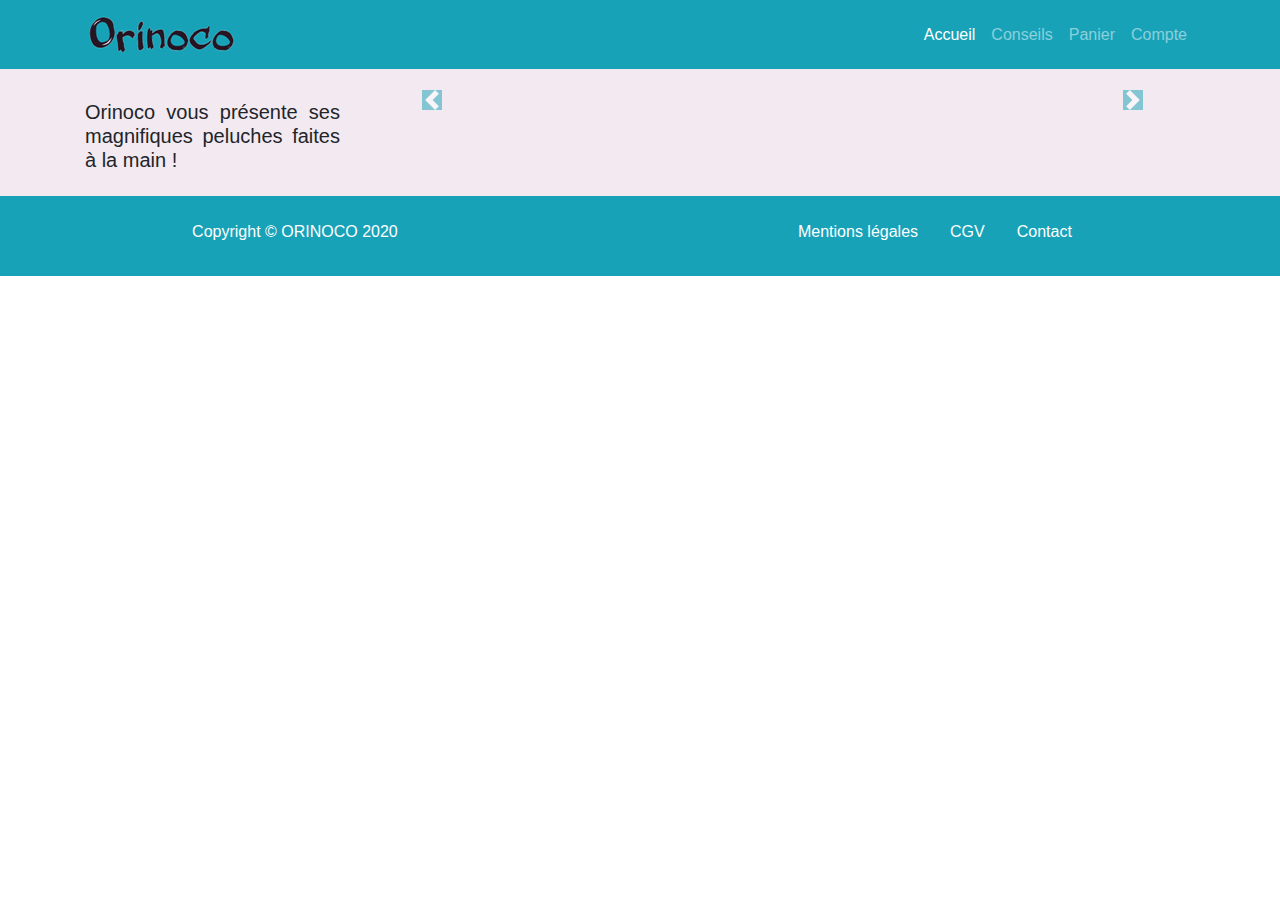
<file: frontend/index.html>
<!DOCTYPE html>
<html lang="fr">

<head>

  <meta charset="utf-8">
  <meta name="viewport" content="width=device-width, initial-scale=1, shrink-to-fit=no">
  <meta name="title" content="Orinoco, la boutique d'oursons en peluche">
  <meta name="description" content="Oursons en peluche, faites main, pour petits et grands">
  <meta name="author" content="ORINOCO">
  <meta name="robots" content="index, follow">
  <meta name="googlebot" content="index, follow">
  <link rel=”canonical” href=”http://www.orinoco.fr/index.html”>
  <link rel="shortcut icon" type="image/png" href="img/favicon.ico">

  <title>ORINOCO</title>

  <!-- Bootstrap core CSS -->
  <link href="vendor/bootstrap/css/bootstrap.min.css" rel="stylesheet">

  <!-- Custom styles for this template -->
  <link href="css/style.css" rel="stylesheet">
  <link href="css/index.css" rel="stylesheet">
</head>

<body>

  <!-- Navigation -->
  <header>
    <nav class="navbar navbar-expand-lg navbar-dark bg-info fixed-top">
      <div class="container">

        <a aria-label="Lien vers la page d'accueil" class="navbar-brand" href="index.html"><img
            src="img/logo-orinoco-turquoise.png" alt="Logo Orinoco"></a>

        <!--Responsive burger menu-->
        <button class="navbar-toggler" type="button" data-toggle="collapse" data-target="#navbarResponsive"
          aria-controls="navbarResponsive" aria-expanded="false" aria-label="Toggle navigation">
          <span class="navbar-toggler-icon"></span>
        </button>

        <div class="collapse navbar-collapse" id="navbarResponsive">
          <ul class="navbar-nav ml-auto">
            <li class="nav-item active">
              <a aria-label="Lien vers la page d'accueil" class="nav-link" href="index.html">Accueil
                <span class="sr-only">(current)</span>
              </a>
            </li>
            <li class="nav-item">
              <a aria-label="Lien vers la page conseils d'entretien" class="nav-link" href="#">Conseils</a>
            </li>
            <li class="nav-item">
              <a aria-label="Lien vers la page panier" class="nav-link" href="panier.html">Panier</a>
            </li>
            <li class="nav-item">
              <a aria-label="Lien vers la page du compte client" class="nav-link" href="#">Compte</a>
            </li>
          </ul>
        </div>
      </div>
    </nav>
  </header>
  <!-- Page Content -->
  <main id="catalog">
    <div class="container">

      <div class="row">
        <!--Liste des produits à gauche-->
        <div class="col-lg-3">
          <h1 class="my-4">Orinoco vous présente ses magnifiques peluches faites à la main !</h1>
          <div id="product-list" class="list-group">

          </div>
        </div>

        <div class="col-lg-9">
          <!--CAROUSEL-->
          <div id="carouselExampleIndicators" class="carousel slide my-4" data-ride="carousel">
            <ol class="carousel-indicators">

            </ol>
            <div class="carousel-inner" role="listbox">

            </div>

            <a aria-label="Flèche du carrousel pour aller à la photo précédente" class="carousel-control-prev"
              href="#carouselExampleIndicators" role="button" data-slide="prev">
              <span class="carousel-control-prev-icon bg-info" aria-hidden="true"></span>
              <span class="sr-only">Previous</span>
            </a>
            <a aria-label="Flèche du carrousel pour aller à la photo suivante" class="carousel-control-next"
              href="#carouselExampleIndicators" role="button" data-slide="next">
              <span class="carousel-control-next-icon bg-info" aria-hidden="true"></span>
              <span class="sr-only">Next</span>
            </a>
          </div>

          <!--CARTES ARTICLES-->
          <div id="product-card" class="row">

          </div>

        </div>
      </div>
    </div>
  </main>
  <!-- /.container -->

  <!-- Footer -->
  <footer class="py-3 bg-info">

    <p class="text-white">Copyright &copy; ORINOCO 2020</p>
    <nav>
      <a class="nav-link" aria-label="Lien vers la page des mentions légales" href="#">Mentions légales</a>
      <a class="nav-link" aria-label="Lien vers la page des conditions de vente" href="#">CGV</a>
      <a class="nav-link" aria-label="Lien vers la page contact" href="#">Contact</a>
    </nav>

    <!-- /.container -->
  </footer>


  <!-- Bootstrap core JavaScript -->
  <script src="vendor/jquery/jquery.min.js"></script>
  <script src="vendor/bootstrap/js/bootstrap.bundle.min.js"></script>
 
  <script src="js/ajax.js"></script>
  <script src="js/index.js"></script>
</body>

</html>
</file>
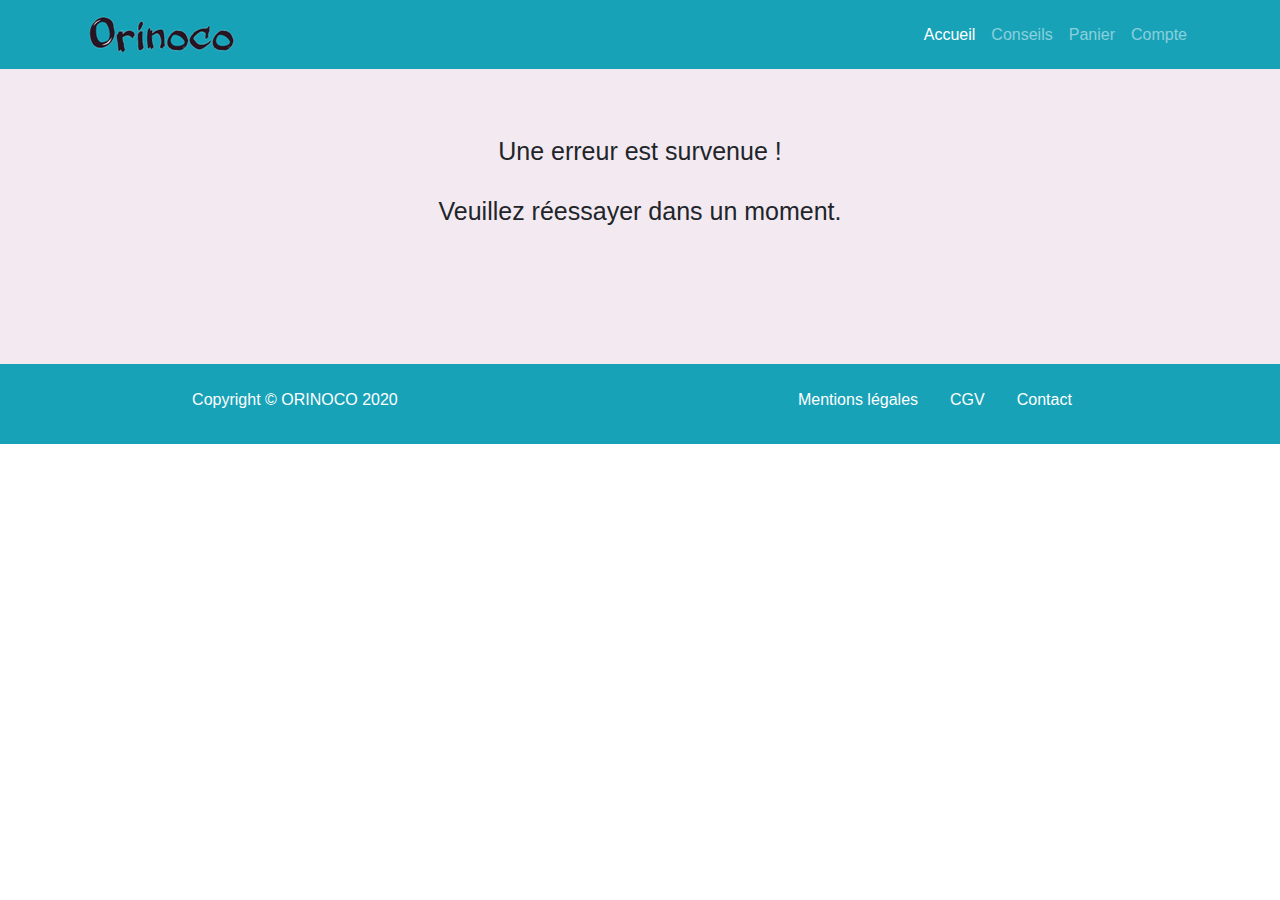
<file: frontend/confirmation-commande.html>
<!DOCTYPE html>
<html lang="fr">

<head>

  <meta charset="utf-8">
  <meta name="viewport" content="width=device-width, initial-scale=1, shrink-to-fit=no">
  <meta name="title" content="Orinoco, la boutique d'oursons en peluche">
  <meta name="description" content="Oursons en peluche, faites main, pour petits et grands">
  <meta name="author" content="ORINOCO">
  <meta name="robots" content="index, follow">
  <meta name="googlebot" content="index, follow">
  <link rel=”canonical” href=”http://www.orinoco.fr/index.html”>
  <link rel="shortcut icon" type="image/png" href="img/favicon.ico">

  <title>ORINOCO, confirmation de commande</title>

  <!-- Bootstrap core CSS -->
  <link href="vendor/bootstrap/css/bootstrap.min.css" rel="stylesheet">

  <!-- Custom styles for this template -->
  <link href="css/style.css" rel="stylesheet">
  <link href="css/confirmation.css" rel="stylesheet">
</head>

<body>

  <!-- Navigation -->
  <header>
    <nav class="navbar navbar-expand-lg navbar-dark bg-info fixed-top">
      <div class="container">

        <a aria-label="Lien vers la page d'accueil" class="navbar-brand" href="index.html"><img src="img/logo-orinoco-turquoise.png"
            alt="Logo Orinoco"></a>

        <!--Responsive burger menu-->
        <button class="navbar-toggler" type="button" data-toggle="collapse" data-target="#navbarResponsive"
          aria-controls="navbarResponsive" aria-expanded="false" aria-label="Toggle navigation">
          <span class="navbar-toggler-icon"></span>
        </button>

        <div class="collapse navbar-collapse" id="navbarResponsive">
          <ul class="navbar-nav ml-auto">
            <li class="nav-item active">
              <a aria-label="Lien vers la page d'accueil" class="nav-link" href="index.html">Accueil
                <span class="sr-only">(current)</span>
              </a>
            </li>
            <li class="nav-item">
              <a aria-label="Lien vers la page conseils d'entretien" class="nav-link" href="#">Conseils</a>
            </li>
            <li class="nav-item">
              <a aria-label="Lien vers la page panier" class="nav-link" href="panier.html">Panier</a>
            </li>
            <li class="nav-item">
              <a aria-label="Lien vers la page du compte client" class="nav-link" href="#">Compte</a>
            </li>
          </ul>
        </div>
      </div>
    </nav>
  </header>
  <!-- Page Content -->
  <main id="confirm">
    
  </main>
  <!-- /.container -->

  <!-- Footer -->
  <footer class="py-3 bg-info">

    <p class="text-white">Copyright &copy; ORINOCO 2020</p>
    <nav>
      <a class="nav-link" aria-label="Lien vers la page des mentions légales" href="#">Mentions légales</a>
      <a class="nav-link" aria-label="Lien vers la page des conditions de vente" href="#">CGV</a>
      <a class="nav-link" aria-label="Lien vers la page contact" href="#">Contact</a>
    </nav>

    <!-- /.container -->
  </footer>


  <!-- Bootstrap core JavaScript -->
  <script src="vendor/jquery/jquery.min.js"></script>
  <script src="vendor/bootstrap/js/bootstrap.bundle.min.js"></script>
 
  <script src="js/ajax.js"></script>
  <script src="js/confirmation.js"></script>
</body>

</html>
</file>
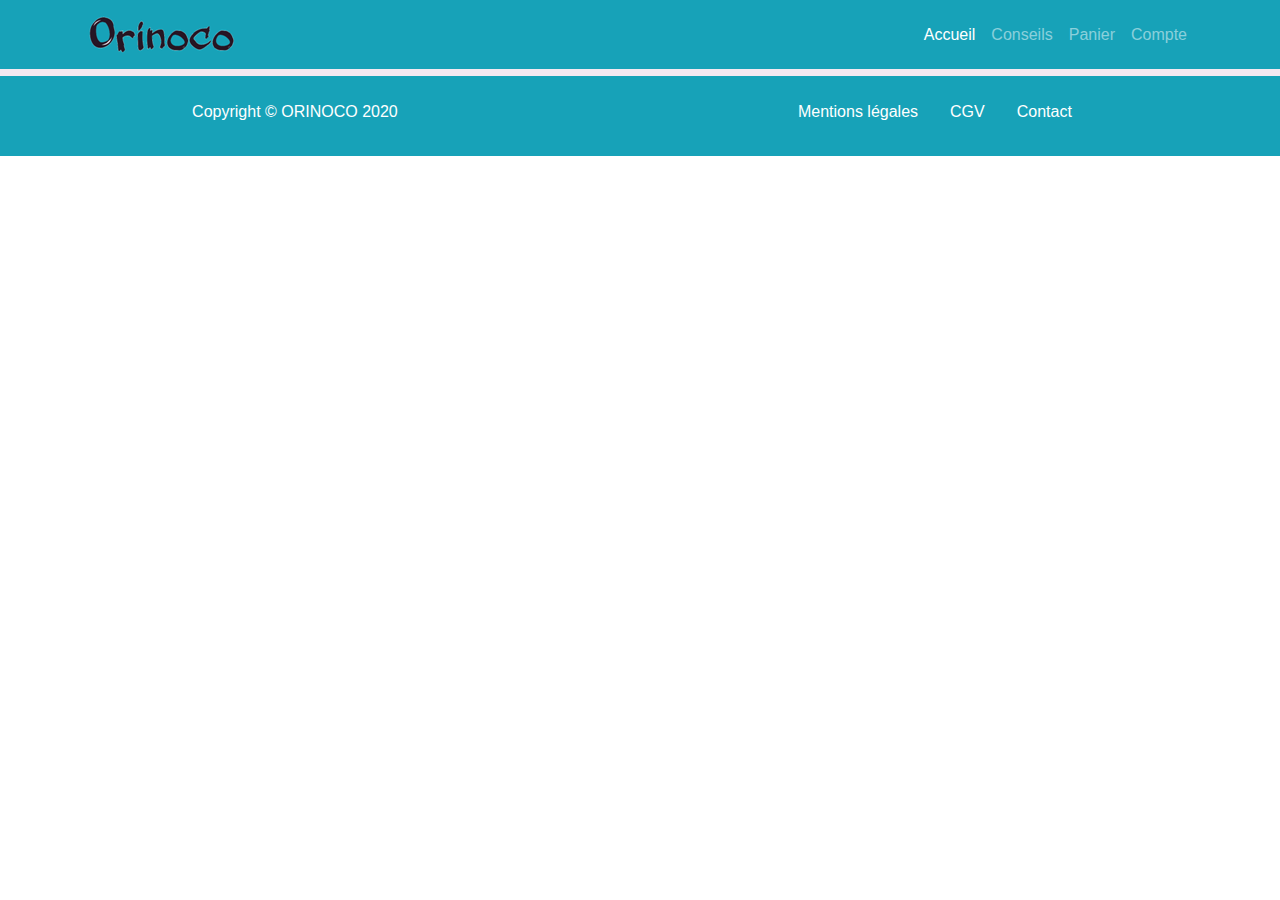
<file: frontend/produit.html>
<!DOCTYPE html>
<html lang="fr">

<head>

  <meta charset="utf-8">
  <meta name="viewport" content="width=device-width, initial-scale=1, shrink-to-fit=no">
  <meta name="title" content="Orinoco, la boutique d'oursons en peluche">
  <meta name="description" content="Calinou Oursons en peluche, faites main, pour petits et grands">
  <meta name="author" content="ORINOCO">
  <meta name="robots" content="index, follow">
  <meta name="googlebot" content="index, follow">
  <link rel="shortcut icon" type="image/png" href="img/favicon.ico">

  <title>ORINOCO, Ourson</title>

  <!-- Bootstrap core CSS -->
  <link href="vendor/bootstrap/css/bootstrap.min.css" rel="stylesheet">

  <!-- Custom styles for this template -->
  <link href="css/style.css" rel="stylesheet">
  <link href="css/produit.css" rel="stylesheet">

</head>

<body>

  <!-- Navigation -->
  <header>
    <nav class="navbar navbar-expand-lg navbar-dark bg-info fixed-top">
      <div class="container">

        <a aria-label="Lien vers la page d'accueil" class="navbar-brand" href="index.html"><img
            src="img/logo-orinoco-turquoise.png" alt="Logo Orinoco"></a>

        <!--Responsive burger menu-->
        <button class="navbar-toggler" type="button" data-toggle="collapse" data-target="#navbarResponsive"
          aria-controls="navbarResponsive" aria-expanded="false" aria-label="Toggle navigation">
          <span class="navbar-toggler-icon"></span>
        </button>

        <div class="collapse navbar-collapse" id="navbarResponsive">
          <ul class="navbar-nav ml-auto">
            <li class="nav-item active">
              <a aria-label="Lien vers la page d'accueil" class="nav-link" href="index.html">Accueil
                <span class="sr-only">(current)</span>
              </a>
            </li>
            <li class="nav-item">
              <a aria-label="Lien vers la page conseils d'entretien" class="nav-link" href="#">Conseils</a>
            </li>
            <li class="nav-item">
              <a aria-label="Lien vers la page panier" class="nav-link" href="panier.html">Panier</a>
            </li>
            <li class="nav-item">
              <a aria-label="Lien vers la page du compte client" class="nav-link" href="#">Compte</a>
            </li>
          </ul>
        </div>
      </div>
    </nav>
  </header>
  <!-- Page Content -->
  <main id="product-page">
    
  </main>
  <!-- /.container -->

  <!-- Footer -->
  <footer class="py-3 bg-info">
    <p class="text-white">Copyright &copy; ORINOCO 2020</p>
    <nav>
      <a class="nav-link" aria-label="Lien vers la page des mentions légales" href="#">Mentions légales</a>
      <a class="nav-link" aria-label="Lien vers la page des conditions de vente" href="#">CGV</a>
      <a class="nav-link" aria-label="Lien vers la page contact" href="#">Contact</a>
    </nav>
  </footer>


  <!-- Bootstrap core JavaScript -->
  <script src="vendor/jquery/jquery.min.js"></script>
  <script src="vendor/bootstrap/js/bootstrap.bundle.min.js"></script>
  <script src="js/ajax.js"></script>
  <script src="js/produit.js"></script>
  
</body>

</html>
</file>
<file: frontend/css/index.css>
/******* PAGE : index ***********/

h1{
    font-size: 20px;
    text-align: justify;
}

h2{
    font-size: 25px;
}
  
h3{
    font-size: 15px;
}

#product-list{
    font-size: 18px;
}

#product-list a {
    background-color: #f3e9f1;
}

.card-body {
  background-color: #faf3f9;
}
</file>
<file: frontend/css/confirmation.css>
/****** PAGE : confirmation-commande *********/
#confirm {
    
    padding-bottom: 100px;
    text-align: center;
    background-color: #f3e9f1;
  }
  #text-confirm {
    margin-top: 50px;
    font-size: 22px;
  }
  h1{
    font-size: 30px;
  }

  @media all and (max-width: 576px) {
    h1{
      font-size: 1.3em;
    }
  }
</file>
<file: frontend/css/produit.css>
/****** PAGE : ourson-calinou ***********/
h1{
    font-size: 35px;
    color: rgb(82, 80, 80);
    text-align: center;
    margin-top: 30px;
}

.container{
    display: flex;
    flex-direction: row;
}

#teddie {
    width: 1000px;
    height: auto;
}

h2{ 
    font-size: 17px;
}

#section2 {
    margin-left: 20px;
    margin-bottom: 150px;
}

p{
    text-align: justify;
}

#quantity{
    margin-left: 30px;
}



/*MEDIA QUERIES FOOTER*/
@media all and (max-width: 992px) {
    #product-page{
        display: flex;
        flex-direction: column;  
    }
    .form-inline {
        display: flex;
        flex-direction: column; 
    }
}
</file>
<file: frontend/css/style.css>
/*!
 * Start Bootstrap - Shop Homepage (https://startbootstrap.com/templates/shop-homepage)
 * Copyright 2013-2020 Start Bootstrap
 * Licensed under MIT (https://github.com/StartBootstrap/startbootstrap-shop-homepage/blob/master/LICENSE)
 */

 /***************ALL PAGES***************/
body {
  padding-top: 56px;
}
main{
  padding-top : 20px;
  background-color: #f3e9f1;
}


/*FOOTER*/
footer, footer nav{
  display: flex;
  flex-direction: row;
  align-items: baseline;
  justify-content: space-around;
}

footer a
{
  color: white;
}

td img {
  
  height : 80px;
}



/*MEDIA QUERIES FOOTER*/
@media all and (max-width: 576px) {
  footer {
    display: flex;
    flex-direction: column;
    align-items: center;
}
}
</file>
